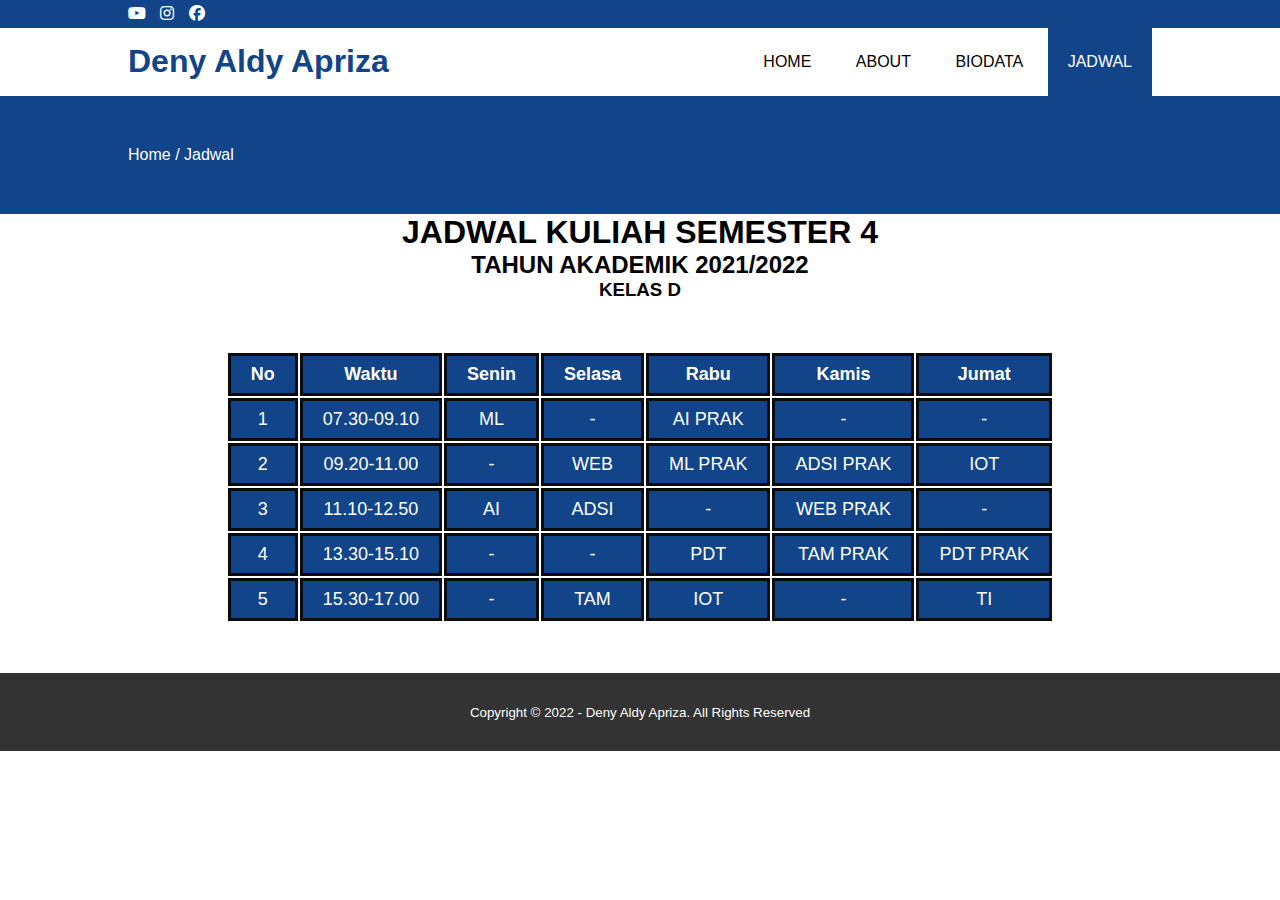
<file: jadwal.html>
<!DOCTYPE html>
<html lang="en">
<head>
    <meta charset="UTF-8">
    <meta http-equiv="X-UA-Compatible" content="IE=edge">
    <meta name="viewport" content="width=device-width, initial-scale=1.0">
    <title>Deny Aldy Apriza</title>
    <link rel="stylesheet" type="text/css" href="css/style.css">
    <link rel="stylesheet" href="https://cdnjs.cloudflare.com/ajax/libs/font-awesome/6.1.1/css/all.min.css">
</head>
<body>
    <!--header-->
    <div class="medsos">
        <div class="container">
            <ul>
                <li><a href="https://www.youtube.com/channel/UCY3NXr7V_0mvCl10ZoLLEmA/featured"><i class="fa-brands fa-youtube"></i></a></li>
                <li><a href="https://instagram.com/denyaapriza"><i class="fa-brands fa-instagram"></i></a></li>
                <li><a href="https://facebook.com/deny.aldyapriza"><i class="fa-brands fa-facebook"></i></a></li>
            </ul>
        </div>
    </div>
    <header>
        <div class="container">
        <h1><a href="index.html">Deny Aldy Apriza</a></h1>
            <ul>
                <li><a href="index.html">HOME</a></li>
                <li><a href="about.html">ABOUT</a></li>
                <li><a href="biodata.html">BIODATA</a></li>
                <li  class="active"><a href="jadwal.html">JADWAL</a></li>
            </ul>
        </div>
    </header>
    <!--label-->
   <section class="label">
    <div class="container">
        <p>Home / Jadwal</p>
    </div>
</section>
    <!--jadwal-->
    <center>
        <div class="jadwalkuliah">
            <h1 >JADWAL KULIAH SEMESTER 4</h1>
            <h2>TAHUN AKADEMIK 2021/2022</h2>
            <h3>KELAS D</h3>
        </div>

        <div class="tabel2">
            <table class="tabeljadwal" align="center">
            <tr>
                <th>No</th>
                <th>Waktu</th>
                <th>Senin</th>
                <th>Selasa</th>
                <th>Rabu</th>
                <th>Kamis</th>
                <th>Jumat</th>
            </tr>
            <tr>
                <td>1</td>
                <td>07.30-09.10</td>
                <td>ML</td>
                <td>-</td>
                <td>AI PRAK </td>
                <td>-</td>
                <td>-</td>
            </tr>
            <tr>
                <td>2</td>
                <td>09.20-11.00</td>
                <td>-</td>
                <td>WEB</td>
                <td>ML PRAK</td>
                <td>ADSI PRAK</td>
                <td>IOT</td>
            </tr>
            <tr>
                <td>3</td>
                <td>11.10-12.50</td>
                <td>AI</td>
                <td>ADSI</td>
                <td>-</td>
                <td>WEB PRAK</td>
                <td>-</td>
            </tr>
            <tr>
                <td>4</td>
                <td>13.30-15.10</td>
                <td>-</td>
                <td>-</td>
                <td>PDT</td>
                <td>TAM PRAK</td>
                <td>PDT PRAK</td>
            </tr>
            <tr>
                <td>5</td>
                <td>15.30-17.00</td>
                <td>-</td>
                <td>TAM</td>
                <td>IOT</td>
                <td>-</td>
                <td>TI</td>
            </tr>
        </table>
        </div>
    </center>
    <!--footer-->
    <footer>
        <div class="container">
            <small>Copyright &copy; 2022 - Deny Aldy Apriza. All Rights Reserved</small>
        </div>
    </footer>
</body>
</html>
</file>
<file: css/style.css>
*{
    padding: 0;
    margin: 0;
    font-family: sans-serif;
}
a{
    color: inherit;
    text-decoration: none;
}
.medsos {
    padding: 5px 0;
    background-color: #148F;
}
.medsos ul li{
    display: inline-block;
    color: #fff;
    margin-right: 10px;
}
.container{
    width: 80%;
    margin:0 auto ;
}
.container::after{
    content: "";
    display: block;
    clear: both;
}
header h1 {
    float: left;
    padding: 15px 0;
    color: #148F;
}
header ul{
    float: right;
}
header ul li{
    display: inline-block;
}
header ul li a{
    padding: 25px 20px ;
    display: inline-block;
}
header ul li a:hover{
    background-color: #148F;
    color: #fff;
}
.active {
    background-color: #148F;
    color: #fff;
}
.background{
    height: 60vh;
    border: 1px solid;
    background-image:url('../img/back2.jpg') ;
    background-size: cover;
    position: relative;
    display: flex;
    justify-content: center;
    align-items: center;
}
.background:after{
    content: "";
    display: block;
    position: absolute;
    top: 0;
    left: 0;
    right: 0;
    bottom: 0;
    background-color: rgba(20, 53, 143, 0.6);
}
.background h2{
    color: #fff;
    z-index: 1;
    padding: 20px 25px;
    border: 3px solid #fff;
}
section{
    padding: 50px 0;
}
section h3{
    text-align: center;
    padding: 20px 0;
    color: #148F;
    margin-bottom: 20px;
}
.about p{
    color: #666;
    word-spacing: 2px;
    line-height: 25px;
    margin-bottom: 20px;
    text-align: center;
}
.biodata {
    font-size: 20px;
    text-align: center;
    padding-top: 50px;;
    color: #148F;
}
.tabel1{
    font-family: sans-serif;
    color: #148F;
    border-collapse: collapse;
    width: 50%;
    border: 1px solid #f2f5f7;
    margin-top: 50px;
    padding-bottom: 50px;
    
}
.tabel1 tr th{
    background: #148F;
    color: #fff;
    font-weight: normal;
}
.tabel1 th, td{
    padding: 8px 20px;
    text-align: center;
}
.tabel1 tr:nth-child(even){
    background: #148F;
    color: #fff;
}
.jadwakuliah h1{
    font-size: 40px;
    text-align: center;
    padding-top: 50px;
    margin-top: 50px;
}

.jadwalkuliah h2{
    text-align: center;
}

.tabel2 th,td,tr{
    background: #148F;
    color: #fff;
    border: 3px solid rgb(12, 12, 12);
    padding: 8px 20px;
    text-align: center;
    font-size: large;
}

.tabeljadwal ul{
    text-align: left;
}

.tabel2{
    padding-top: 50px;
    padding-bottom: 50px;
    
}

.tabeljadwal li{
    padding-left: 10px;
}


footer{
    padding: 30px 0;
    background-color: #333;
    color: #fff;
    text-align: center; 
    
}
.label{
    background-color: #148F;
    color: #fff;
}
@media screen and(max-width: 768px){
    .container{
        width: 90%;
    }
    header h1{
        text-align: center;
        float: none;
    }
    header ul{
        text-align: center;
        float: none;
    }

}
</file>
